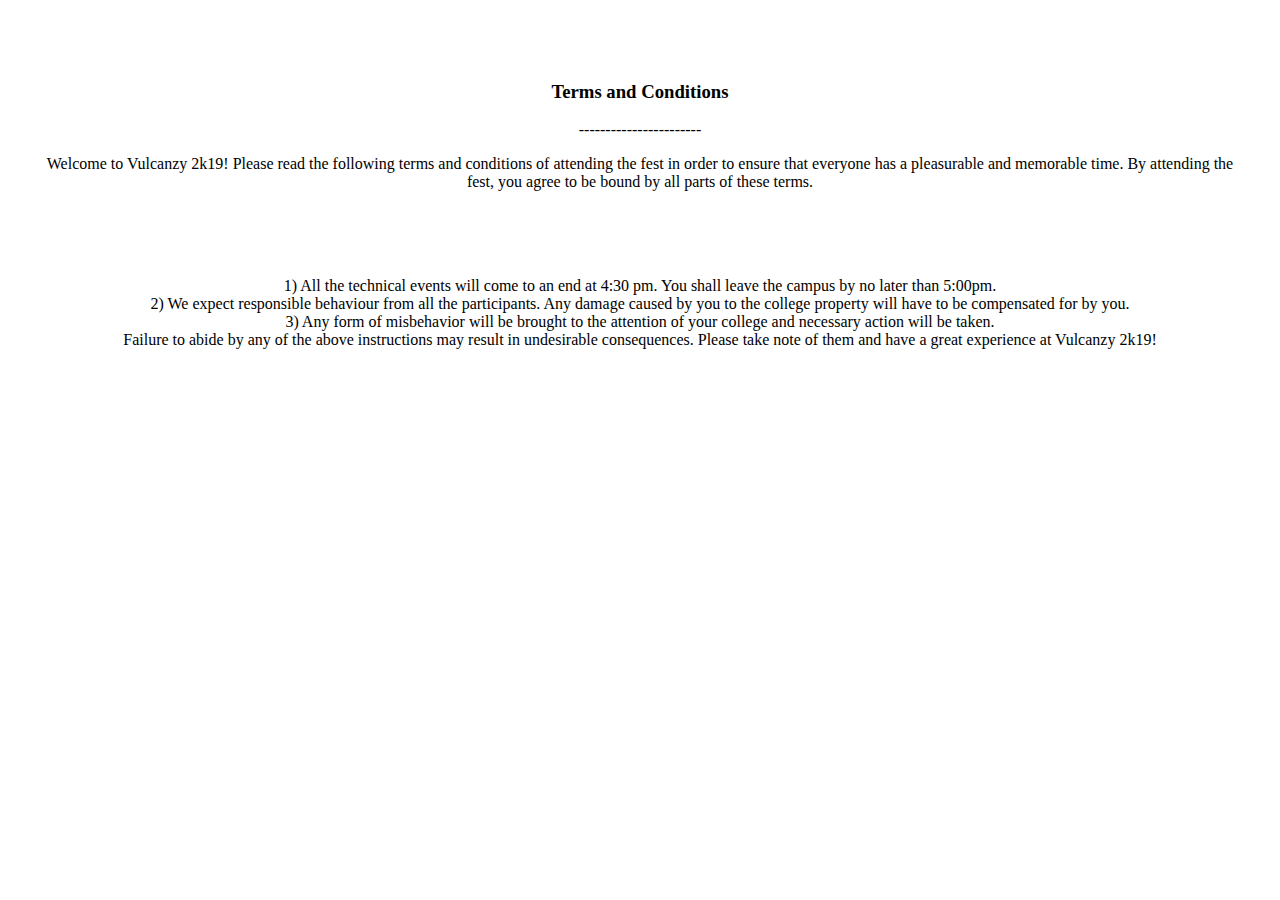
<file: termsandconditions.html>
<html>
    <br>
    <br>
    <br>
<center>
<h3>Terms and Conditions</h3>
<p>-----------------------</p>
</center>

<body>
    <center>
    <div style=" margin-right: auto; margin-left: auto; max-width: 1200px;">
        <p>Welcome to Vulcanzy 2k19! Please read the following terms and conditions of attending the fest in order to ensure that everyone has a pleasurable and memorable time. By attending the fest, you agree to be bound by all parts of these terms.
            </p>
            <br>
            <br>
            <br>
            <p>1) All the technical events will come to an end at 4:30 pm. You shall leave the campus by no later than 5:00pm. <br>
                    2) We expect responsible behaviour from all the participants. Any damage caused by you to the college property will have to be compensated for by you. <br>
                    3) Any form of misbehavior will be brought to the attention of your college and necessary action will be taken. <br>
                    Failure to abide by any of the above instructions may result in undesirable consequences. Please take note of them and have a great experience at Vulcanzy 2k19! </p>
    </div>
</center>
</body>
</html>
</file>
